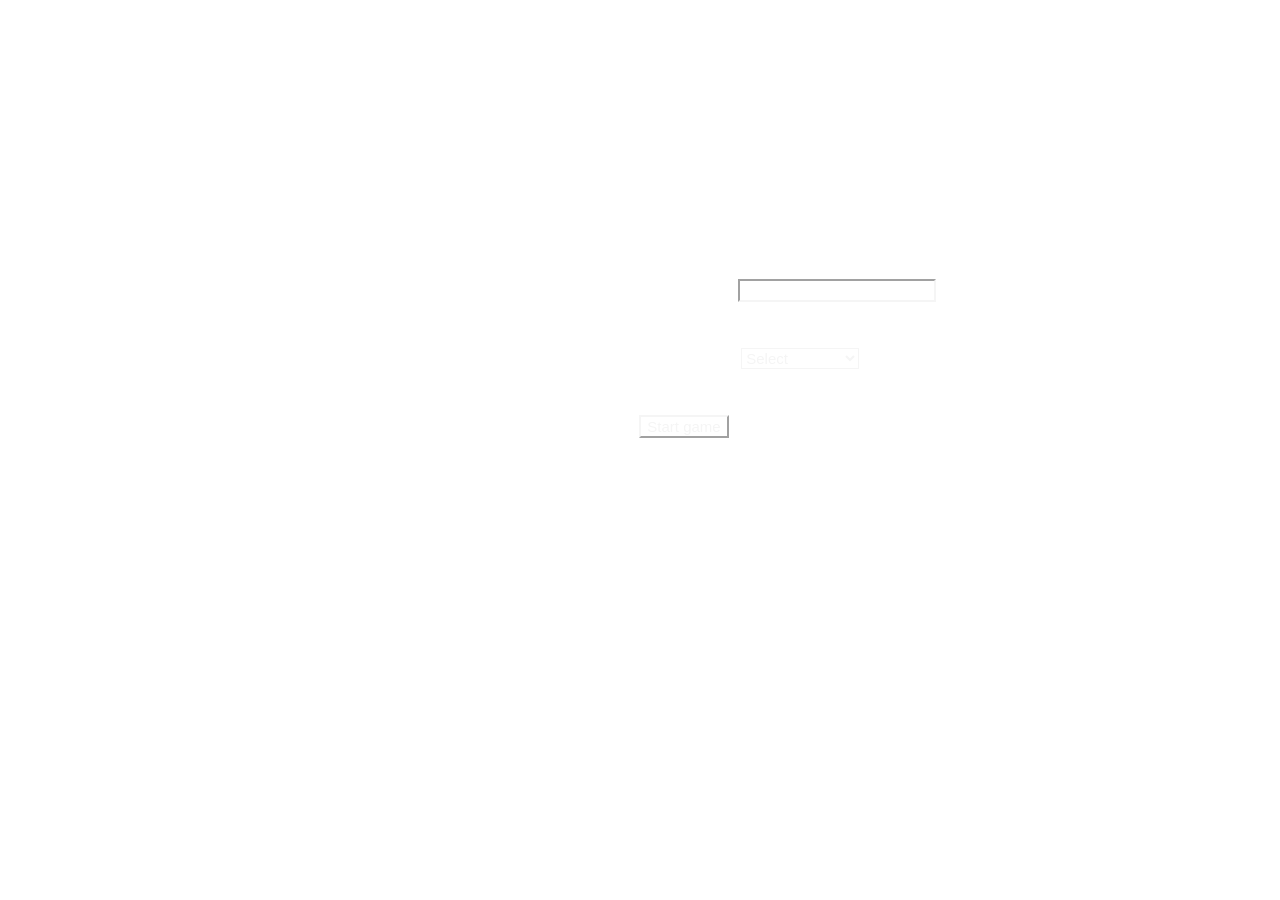
<file: docs/index.html>
<!DOCTYPE html>
<html>
    <head>
        <title>Warhammer 40k Tracker</title>
        <link rel="stylesheet" href="main.css">
    </head>
    <body>
        <h2>Welcome to Warhammer 40k Tracker!</h2>
        <div>
            <label for="playercon">Enter number of players: </label>
            <input type="text" id="playercon"  required/><br/><br/>
            <label for="size">Choose game size:</label>
            <select name="gsize" id="size">
            <option value="Please select a game mode">Select</option>
            <option value="500">Combat Patrol</option>
            <option value="1000">Incursion</option>
            <option value="2000">Strike Force</option>
            <option value="3000">Onslaught</option>
            </select><br/><br/>
            <button id="submit">Start game</button>
        </div>
        <script>
            c1 = 0
            c2 = 0
            document.getElementById("submit").addEventListener("click", function(evt) {
                var playercon = document.getElementById('playercon').value;
                var selectSize = document.getElementById('size').value;
                if(isNaN(playercon)||(playercon >= 5)||(playercon <= 1)||(selectSize === 'Please select a game mode')){
                    alert('Please enter a number between 2 and 4 and select a game mode')
                }
                else{
                    localStorage.setItem("players",playercon);
                    localStorage.setItem("selectSize",selectSize);
                    window.open("points page.html")
                }
            });
        </script>
    </body>
</html>
</file>
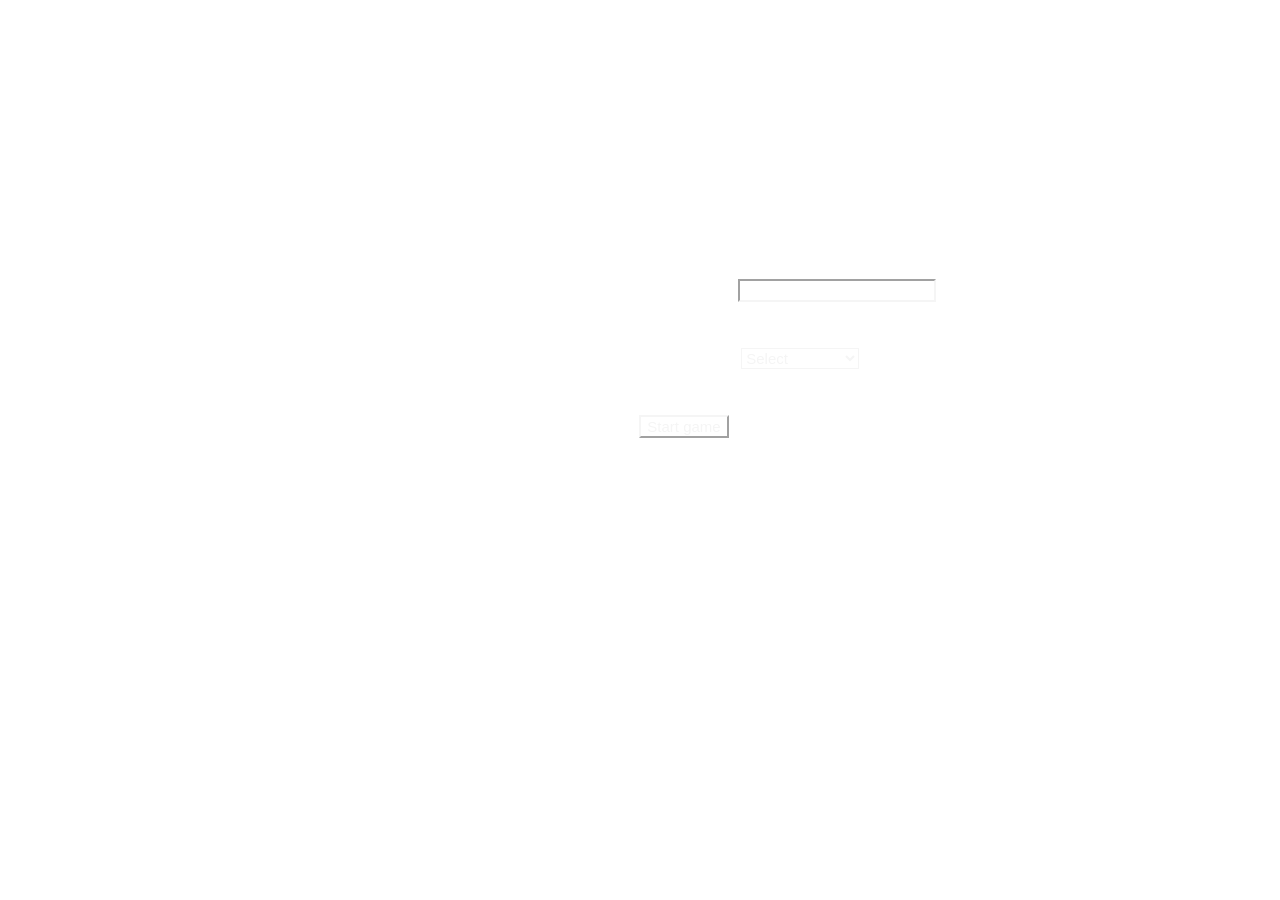
<file: index.html/index.html>
<!DOCTYPE html>
<html>
    <head>
        <title>Warhammer 40k Tracker</title>
        <link rel="stylesheet" href="main.css">
    </head>
    <body>
        <h2>Welcome to Warhammer 40k Tracker!</h2>
        <div>
            <label for="playercon">Enter number of players: </label>
            <input type="text" id="playercon"  required/><br/><br/>
            <label for="size">Choose game size:</label>
            <select name="gsize" id="size">
            <option value="Please select a game mode">Select</option>
            <option value="500">Combat Patrol</option>
            <option value="1000">Incursion</option>
            <option value="2000">Strike Force</option>
            <option value="3000">Onslaught</option>
            </select><br/><br/>
            <button id="submit">Start game</button>
        </div>
        <script>
            c1 = 0
            c2 = 0
            document.getElementById("submit").addEventListener("click", function(evt) {
                var playercon = document.getElementById('playercon').value;
                var selectSize = document.getElementById('size').value;
                if(isNaN(playercon)||(playercon >= 5)||(playercon <= 1)||(selectSize === 'Please select a game mode')){
                    alert('Please enter a number between 2 and 4 and select a game mode')
                }
                else{
                    localStorage.setItem("players",playercon);
                    localStorage.setItem("selectSize",selectSize);
                    window.open("points page.html")
                }
            });
        </script>
    </body>
</html>
</file>
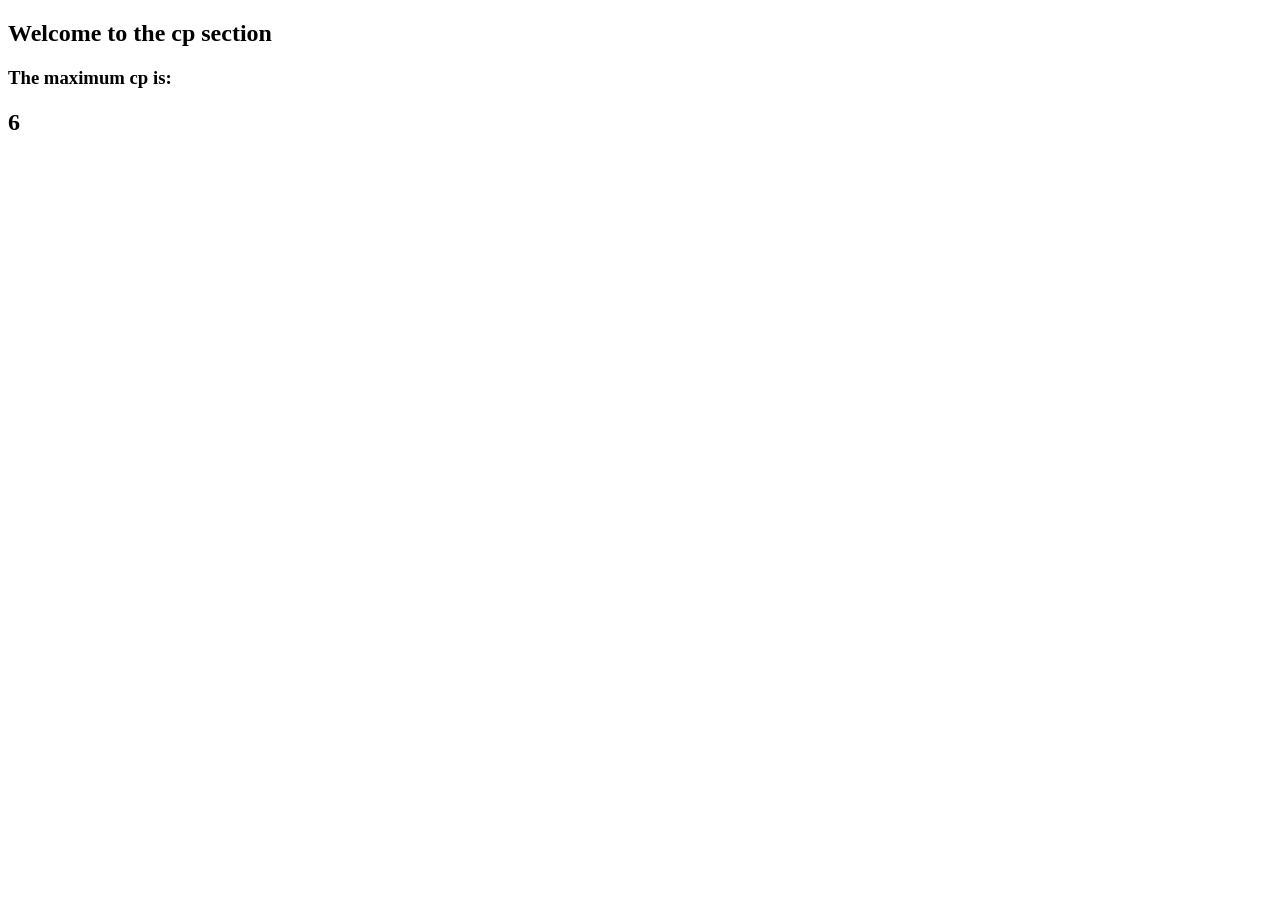
<file: docs/cp page.html>
<!DOCTYPE html>
<html>
    <head>
        <title>Warhammer 40k Tracker</title>
        <style>
            input {
                background: transparent;
                border: none;
            }
        </style>
    </head>
    <body>
        <h2>Welcome to the cp section</h2>
        <h3>The maximum cp is:</h3>
        <h2 id="result"></h2><br/>
        <p id="10"></p>
        <input id="100" type="number"/><br/>
        <p id="p1"></p><br/>
        <p id="20"></p>
        <input id="200" type="number"/><br/>
        <p id="p2"></p><br/>
        <p id="30"></p>
        <input id="300" type="number"/><br/>
        <p id="p3"></p><br/>
        <p id="40"></p>
        <input id="400" type="number"/><br/>
        <p id="p4"></p><br/>
        <script>
            function cp(selectSize){
                if (selectSize === '500'){
                    cp=('3')
                }
                else if (selectSize === '1000'){
                    cp=('4')
                }
                else if (selectSize === '2000'){
                    cp=('5')
                }
                else{
                    cp=('6')
                }
            };
            function cpdis(cp){
                 tcp1 = cp
                 tcp2= cp
                 tcp3 = cp
                 tcp4 = cp
                 play1 = document.getElementById((100).toString())
                 play2 = document.getElementById((200).toString())
                 play3 = document.getElementById((300).toString())
                 play4 = document.getElementById((400).toString())
                 var p1 = document.getElementById('p1')
                var p2 = document.getElementById('p2')
                var p3 = document.getElementById('p3')
                var p4 = document.getElementById('p4')
                     play1.addEventListener('keypress', function(event) {
                        if (event.keyCode == 13) {
                             player1 = play1.value
                            tcp1 = parseInt(tcp1) - parseInt(player1)
                            p1.innerText = ('Player 1 has '+tcp1+' cp available')
                            if (tcp1 < 0) {
                            tcp1 = parseInt(tcp1) + parseInt(player1)
                            p1.innerText = ('Player 1 has '+tcp1+' cp available')
                            alert("Player1's can't use that stratagem")
                                }
                        }
                     });
                     play2.addEventListener('keypress', function(event) {
                        if (event.keyCode == 13) {
                             player2 = play2.value
                            tcp2 = parseInt(tcp2) - parseInt(player2)
                            p2.innerText = ('Player 2 has '+tcp2+' cp available')
                            if (tcp2 < 0) {
                                tcp2 = parseInt(tcp2) + parseInt(player2)
                                p2.innerText = ('Player 2 has '+tcp2+' cp available')
                                alert("Player2's can't use that stratagem")
                            }
                        }
                     });
                     play3.addEventListener('keypress', function(event) {
                        if (event.keyCode == 13) {
                            player3 = play3.value
                            tcp3 = parseInt(tcp3) - parseInt(player3)
                            p3.innerText = ('Player 3 has '+tcp3+' cp available')
                            if (tcp3 < 0) {
                                tcp3 = parseInt(tcp3) + parseInt(player3)
                                p3.innerText = ('Player 3 has '+tcp3+' cp available')
                                alert("Player3's can't use that stratagem")
                            }
                        }
                     });
                     play4.addEventListener('keypress', function(event) {
                        if (event.keyCode == 13) {
                            player4 = play4.value
                            tcp4 = parseInt(tcp4) - parseInt(player4)
                            p4.innerText = ('Player 4 has '+tcp4+' cp available')
                            if (tcp4 < 0) {
                                tcp4 = parseInt(tcp4) + parseInt(player4)
                                p4.innerText = ('Player 4 has '+tcp4+' cp available')
                                alert("Player4's can't use that stratagem")
                            }
                        }
                     });
                 }
                var numplayers = localStorage.getItem("players")
                var selectSize = localStorage.getItem("selectSize")
                var results = document.getElementById("result");
                cpav = cp(selectSize)
                console.log(cp)
                for (var i = 1; i < (numplayers + 1) / 10; i++) {
                    var x = document.getElementById((i*10).toString());
                    x.innerText = ('Player '+i+"'s CP available")
                }
                cpdis(cp);
                results.innerText = cp
        </script>
    </body>
</html>
</file>
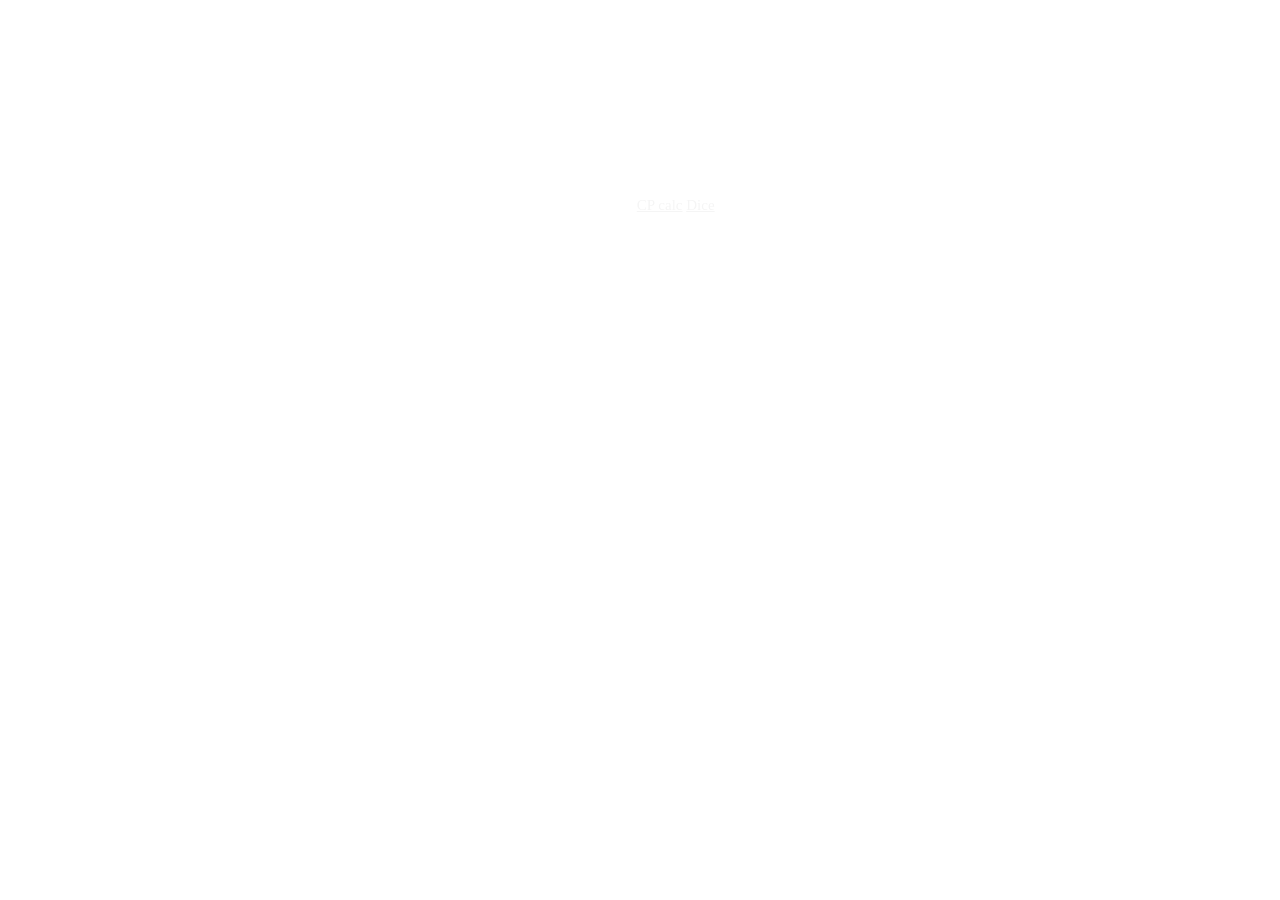
<file: docs/points page.html>
<!DOCTYPE html>
<html>
    <head>
            <title>Warhammer 40k Tracker</title>
            <link rel="stylesheet" href="points.css">
            <style>
                input {
                    background: transparent;
                    border: none;
                }
            </style>
    </head>
    <body>
        <div>
            <h2>Welcome to the points section</h2>
            <p>Other sections are</p>
            <a href="file:///C:/Users/training.user/Documents/Work%20experiance/Project/cp%20page.html">CP calc</a>
            <a href="file:///C:/Users/training.user/Documents/Work%20experiance/Project/dice%20page.html">Dice</a>
            <h3>The maximum number of points is:</h3>
            <h2 id="result"></h2>
        </div>
        <div1>
            <p id="10"></p>
            <input id="100" type="number"/><br/>
            <p id="p1"></p><br/>
        </div1>
        <div2>
            <p id="20"></p>
            <input id="200" type="number"/><br/>
            <p id="p2"></p><br/>
        </div2>
        <div3>
            <p id="30"></p>
            <input id="300" type="number"/><br/>
            <p id="p3"></p><br/>
        <div3>
        <div4>
            <p id="40"></p>
            <input id="400" type="number"/><br/>
            <p id="p4"></p>
        </div4>
        <script>
            function pointscalc(e){
                tpoints1 = e
                tpoints2= e
                tpoints3 = e
                tpoints4 = e
                var play1 = document.getElementById((100).toString())
                var play2 = document.getElementById((200).toString())
                var play3 = document.getElementById((300).toString())
                var play4 = document.getElementById((400).toString())
                var p1 = document.getElementById('p1')
                var p2 = document.getElementById('p2')
                var p3 = document.getElementById('p3')
                var p4 = document.getElementById('p4')
                    play1.addEventListener('keypress', function(event) {
                        if (event.keyCode == 13) {
                            player1 = play1.value
                            if (tpoints1 < 0) {
                                tpoints1 = parseInt(tpoints1) + parseInt(player1)
                                p1.innerText = ('Player 1 has '+tpoints1+' points available')
                            } else {
                                tpoints1 = parseInt(tpoints1) - parseInt(player1)
                                p1.innerText = ('Player 1 has '+tpoints1+' points available')
                                if (tpoints1 < 0) {
                                alert("Player1's has gone "+(tpoints1 * -1 )+' points over enter points for wargear removed to regain them')
                                }
                            }
                        }
                    });
                    play2.addEventListener('keypress', function(event) {
                        if (event.keyCode == 13) {
                            player2 = play2.value
                            if (tpoints2 < 0) {
                                tpoints2 = parseInt(tpoints2) + parseInt(player2)
                                p2.innerText = ('Player 2 has '+tpoints2+' points available')
                            } else {
                                tpoints2 = parseInt(tpoints2) - parseInt(player2)
                                p2.innerText = ('Player 2 has '+tpoints2+' points available')
                                if (tpoints2 < 0) {
                                    alert("Player2's has gone "+(tpoints2 * -1 )+' points over enter points for wargear removed to regain them')
                                }
                            }
                        }
                    });
                    play3.addEventListener('keypress', function(event) {
                        if (event.keyCode == 13) {
                            player3 = play3.value
                            if (tpoints3 < 0) {
                                tpoints3 = parseInt(tpoints3) + parseInt(player3)
                                p3.innerText = ('Player 3 has '+tpoints3+' points available')
                            } else {
                                tpoints3 = parseInt(tpoints3) - parseInt(player3)
                                p3.innerText = ('Player 3 has '+tpoints3+' points available')
                                if(tpoints3 < 0){
                                    alert("Player3's has gone "+(tpoints3 * -1 )+' points over enter points for wargear removed to regain them')
                                }
                            }
                        }
                    });
                    play4.addEventListener('keypress', function(event) {
                        if (event.keyCode == 13) {
                            player4 = play4.value
                            if (tpoints4 < 0) {
                                tpoints4 = parseInt(tpoints4) + parseInt(player4)
                                p4.innerText = ('Player 4 has '+tpoints4+' points available')
                            } else {
                                tpoints4 = parseInt(tpoints4) - parseInt(player4)
                                p4.innerText = ('Player 4 has '+tpoints4+' points available')
                                if (tpoints4 < 0) {
                                    alert("Player4's has gone "+(tpoints4 * -1 )+' points over enter points for wargear removed to regain them')
                                }
                            }
                        }
                    });
                }
                var numplayers = localStorage.getItem("players")
                var selectSize = localStorage.getItem("selectSize")
                var results = document.getElementById("result");
                results.innerText = selectSize
                for (var i = 1; i < (numplayers + 1) / 10; i++) {
                    var x = document.getElementById((i*10).toString());
                    x.innerText = ('Please enter cost of model + wargear below press enter to enter')
                }
                pointscalc(selectSize);
        </script>
    </body>
</html>
</file>
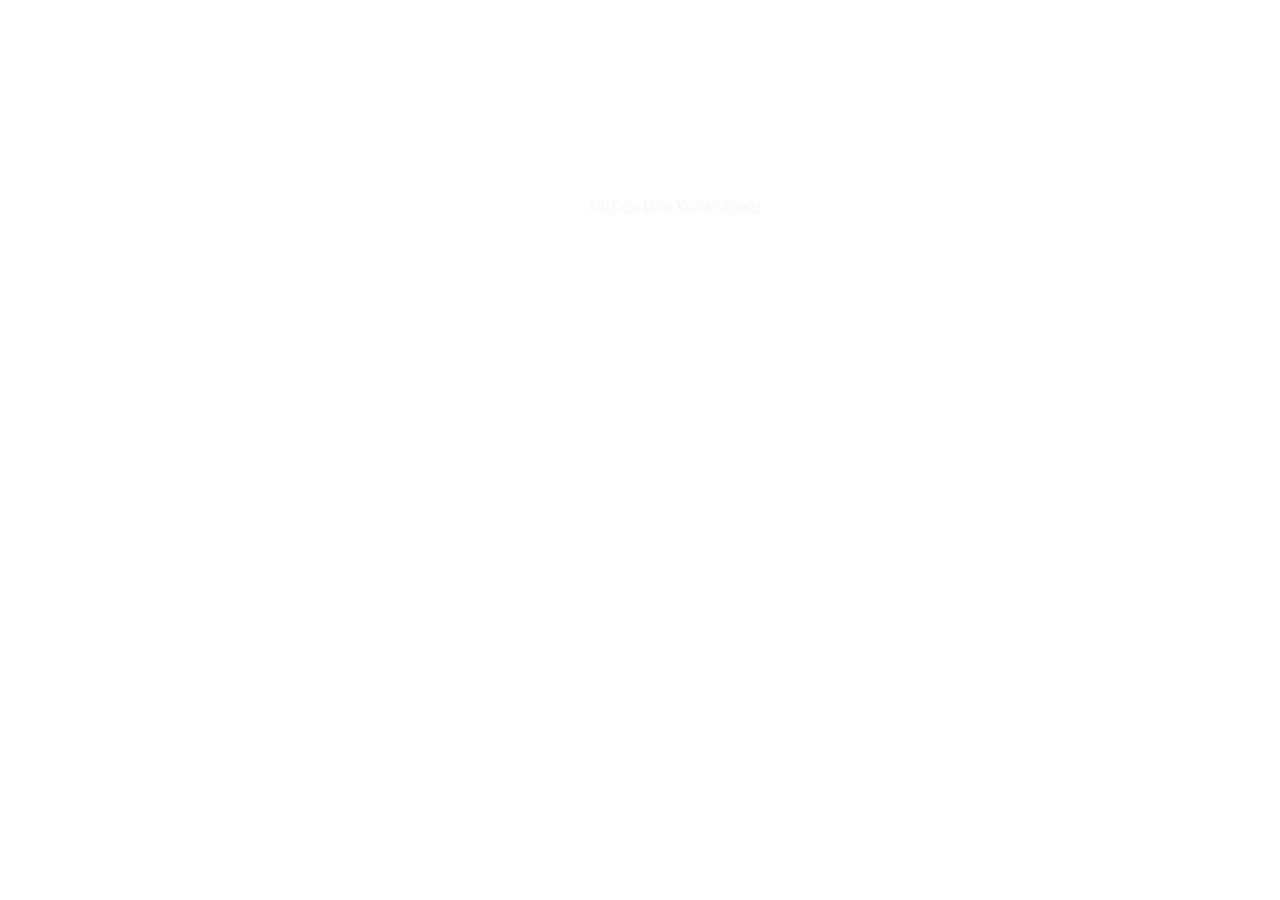
<file: index.html/points page.html>
<!DOCTYPE html>
<html>
    <head>
            <title>Warhammer 40k Tracker</title>
            <link rel="stylesheet" href="points.css">
            <style>
                input {
                    background: transparent;
                    border: none;
                }
            </style>
    </head>
    <body>
        <div>
            <h2>Welcome to the points section</h2>
            <p>Other sections are</p>
            <a href="https://gghh200.github.io/index.html/cp-page.html">CP Calc</a>
            <a href="https://gghh200.github.io/index.html/dice-page.html">Dice</a>
            <a href="https://gghh200.github.io/index.html/vp-page.html">Victory Points</a>
            <h3>The maximum number of points is:</h3>
            <h2 id="result"></h2>
        </div>
        <div1>
            <p id="10"></p>
            <input id="100" type="number"/><br/>
            <p id="p1"></p><br/>
        </div1>
        <div2>
            <p id="20"></p>
            <input id="200" type="number"/><br/>
            <p id="p2"></p><br/>
        </div2>
        <div3>
            <p id="30"></p>
            <input id="300" type="number"/><br/>
            <p id="p3"></p><br/>
        <div3>
        <div4>
            <p id="40"></p>
            <input id="400" type="number"/><br/>
            <p id="p4"></p>
        </div4>
        <script>
            function pointscalc(e){
                tpoints1 = e
                tpoints2= e
                tpoints3 = e
                tpoints4 = e
                var play1 = document.getElementById((100).toString())
                var play2 = document.getElementById((200).toString())
                var play3 = document.getElementById((300).toString())
                var play4 = document.getElementById((400).toString())
                var p1 = document.getElementById('p1')
                var p2 = document.getElementById('p2')
                var p3 = document.getElementById('p3')
                var p4 = document.getElementById('p4')
                    play1.addEventListener('keypress', function(event) {
                        if (event.keyCode == 13) {
                            player1 = play1.value
                            if (tpoints1 < 0) {
                                tpoints1 = parseInt(tpoints1) + parseInt(player1)
                                p1.innerText = ('Player 1 has '+tpoints1+' points available')
                            } else {
                                tpoints1 = parseInt(tpoints1) - parseInt(player1)
                                p1.innerText = ('Player 1 has '+tpoints1+' points available')
                                if (tpoints1 < 0) {
                                alert("Player1's has gone "+(tpoints1 * -1 )+' points over enter points for wargear removed to regain them')
                                }
                            }
                        }
                    });
                    play2.addEventListener('keypress', function(event) {
                        if (event.keyCode == 13) {
                            player2 = play2.value
                            if (tpoints2 < 0) {
                                tpoints2 = parseInt(tpoints2) + parseInt(player2)
                                p2.innerText = ('Player 2 has '+tpoints2+' points available')
                            } else {
                                tpoints2 = parseInt(tpoints2) - parseInt(player2)
                                p2.innerText = ('Player 2 has '+tpoints2+' points available')
                                if (tpoints2 < 0) {
                                    alert("Player2's has gone "+(tpoints2 * -1 )+' points over enter points for wargear removed to regain them')
                                }
                            }
                        }
                    });
                    play3.addEventListener('keypress', function(event) {
                        if (event.keyCode == 13) {
                            player3 = play3.value
                            if (tpoints3 < 0) {
                                tpoints3 = parseInt(tpoints3) + parseInt(player3)
                                p3.innerText = ('Player 3 has '+tpoints3+' points available')
                            } else {
                                tpoints3 = parseInt(tpoints3) - parseInt(player3)
                                p3.innerText = ('Player 3 has '+tpoints3+' points available')
                                if(tpoints3 < 0){
                                    alert("Player3's has gone "+(tpoints3 * -1 )+' points over enter points for wargear removed to regain them')
                                }
                            }
                        }
                    });
                    play4.addEventListener('keypress', function(event) {
                        if (event.keyCode == 13) {
                            player4 = play4.value
                            if (tpoints4 < 0) {
                                tpoints4 = parseInt(tpoints4) + parseInt(player4)
                                p4.innerText = ('Player 4 has '+tpoints4+' points available')
                            } else {
                                tpoints4 = parseInt(tpoints4) - parseInt(player4)
                                p4.innerText = ('Player 4 has '+tpoints4+' points available')
                                if (tpoints4 < 0) {
                                    alert("Player4's has gone "+(tpoints4 * -1 )+' points over enter points for wargear removed to regain them')
                                }
                            }
                        }
                    });
                }
                var numplayers = localStorage.getItem("players")
                var selectSize = localStorage.getItem("selectSize")
                var results = document.getElementById("result");
                results.innerText = selectSize
                for (var i = 1; i < (numplayers + 1) / 10; i++) {
                    var x = document.getElementById((i*10).toString());
                    x.innerText = ('Please enter cost of model + wargear below press enter to enter')
                }
                pointscalc(selectSize);
        </script>
    </body>
</html>
</file>
<file: docs/main.css>
input {
    color: whitesmoke;
    background: transparent;
    border-color: whitesmoke;
    font-size: 15px;
}
select{
    color: whitesmoke;
    background: transparent;
    border-color: whitesmoke;
    font-size: 15px;
}
option{
    color: black;
    background: transparent;
    border: transparent;
    font-size: 15px;
}
button{
    color: whitesmoke;
    background: transparent;
    border-color: whitesmoke;
    font-size: 15px;
}

body{
    font-size: 30px;
    color: white;
    margin-top: 10%;
    margin-bottom: 10%;
    margin-right: 35%;
    margin-left: 30%;
    text-align: center;
    background: url("https://images.wallpapersden.com/image/download/warhammer-40k_a2xraGyUmZqaraWkpJRobWllrWdpZWU.jpg");
    background-repeat: repeat;
    background-size: cover;
    background-attachment: fixed;
    background-position: center;
    width: 600px;
    height: 400px;
    -webkit-backdrop-filter: blur(10px);
    backdrop-filter: blur(10px);
}
</file>
<file: index.html/main.css>
input {
    color: whitesmoke;
    background: transparent;
    border-color: whitesmoke;
    font-size: 15px;
}
select{
    color: whitesmoke;
    background: transparent;
    border-color: whitesmoke;
    font-size: 15px;
}
option{
    color: black;
    background: transparent;
    border: transparent;
    font-size: 15px;
}
button{
    color: whitesmoke;
    background: transparent;
    border-color: whitesmoke;
    font-size: 15px;
}

body{
    font-size: 30px;
    color: white;
    margin-top: 10%;
    margin-bottom: 10%;
    margin-right: 35%;
    margin-left: 30%;
    text-align: center;
    background: url("https://th.bing.com/th/id/R.f17e01d052b640e32ba68cf4e6ad3a5b?rik=x319%2fkvn7Pqn9g&riu=http%3a%2f%2fwallpaperwaifu.com%2fwp-content%2fuploads%2f2021%2f06%2fimperial-fists-warhammer-40k-thumb.jpg&ehk=kBx509vLXcPBXESDzVyOxhUYnMggeNTLuGTqEeIrO3E%3d&risl=&pid=ImgRaw&r=0");
    background-repeat: repeat;
    background-size: cover;
    background-attachment: fixed;
    background-position: center;
    width: 600px;
    height: 400px;
    -webkit-backdrop-filter: blur(5px);
    backdrop-filter: blur(5px);
}
</file>
<file: docs/points.css>
input {
    color: whitesmoke;
    background: transparent;
    border-color: whitesmoke;
    font-size: 15px;
    width: 50%;
}
body{
    font-size: 15px;
    color: white;
    background: url("https://th.bing.com/th/id/R.2c36db92564d687004d9a29a8375b75d?rik=abRLHl2U7%2fMIKQ&pid=ImgRaw&r=0");
    background-repeat: repeat;
    background-size: cover;
    background-attachment: fixed;
    background-position: center;
    text-align: center;
}
div{
    text-align: center;
    -webkit-backdrop-filter: blur(2.5px);
    backdrop-filter: blur(2.5px);
    height: 200px;
    width: 400px;
    margin-right: 35%;
    margin-left: 37%;
    margin-top: 9.5%;
}
a{
    color: whitesmoke;
}
</file>
<file: index.html/points.css>
input {
    color: whitesmoke;
    background: transparent;
    border-color: whitesmoke;
    font-size: 15px;
    width: 50%;
}
body{
    font-size: 15px;
    color: white;
    background: url("https://th.bing.com/th/id/R.2c36db92564d687004d9a29a8375b75d?rik=abRLHl2U7%2fMIKQ&pid=ImgRaw&r=0");
    background-repeat: repeat;
    background-size: cover;
    background-attachment: fixed;
    background-position: center;
    text-align: center;
}
div{
    text-align: center;
    -webkit-backdrop-filter: blur(2.5px);
    backdrop-filter: blur(2.5px);
    height: 200px;
    width: 400px;
    margin-right: 35%;
    margin-left: 37%;
    margin-top: 9.5%;
}
a{
    color: whitesmoke;
}
</file>
